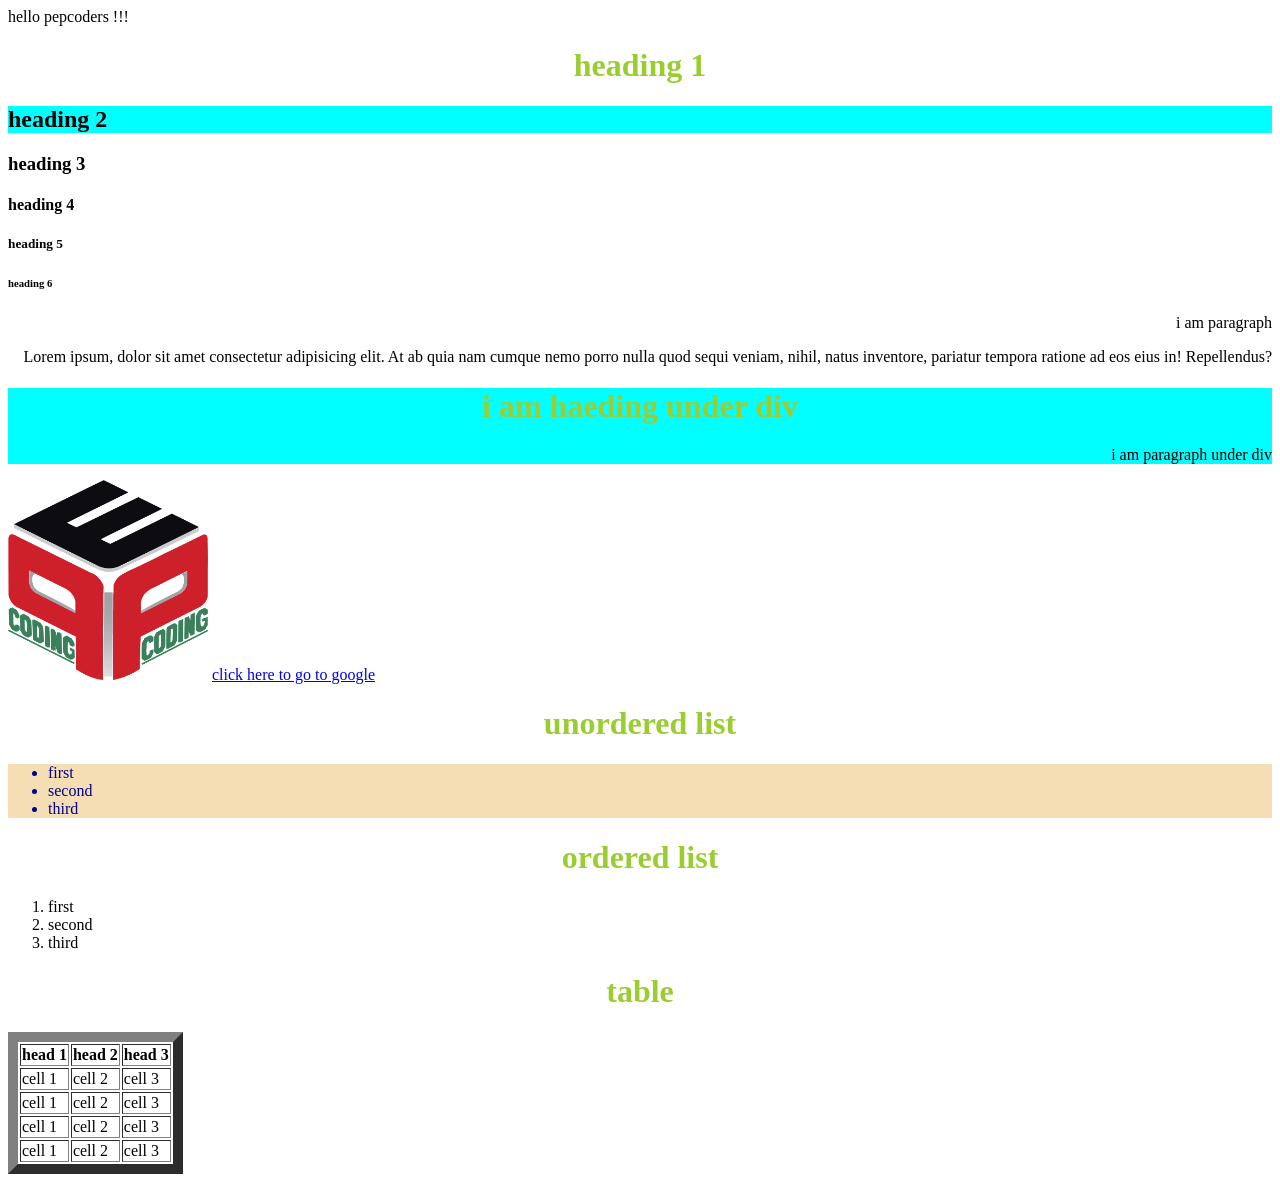
<file: module 1/class 1/index.html>
<!DOCTYPE html>
<html lang="en">
<head>
    <meta charset="UTF-8">
    <meta http-equiv="X-UA-Compatible" content="IE=edge">
    <meta name="viewport" content="width=device-width, initial-scale=1.0">
    <title>Document</title>
    <!-- css styling inside head  -->
    <!-- add style tag  -->
    <style>
        h1{
            color:yellowgreen;
            text-align: center;
        }
        img{
            width: 200px;
            height: 200px;
        }
        ul{
            color: darkblue;
            background-color: wheat;
        }
        h2{
            background-color: aqua;
        }
        div{
            background-color: aqua;
        }
        p{
            font: x-large;
            text-align: right;
        }
    </style>
</head>
<body>
    hello pepcoders !!!



    <!-- headings -->
    <!-- there are six heading tags -->
    <h1>heading 1</h1> 
    <h2>heading 2</h2>
    <h3>heading 3</h3>
    <h4>heading 4</h4>
    <h5>heading 5</h5>
    <h6>heading 6</h6>




    <!-- paragraph -->
    <!-- p tag , press p and enter -->
    <p>i am paragraph</p>
    <p>Lorem ipsum, dolor sit amet consectetur adipisicing elit. At ab quia nam cumque nemo porro nulla quod sequi veniam, nihil, natus inventore, pariatur tempora ratione ad eos eius in! Repellendus?</p>



     
    <!-- div tag -->
    <div>
        <h1>i am haeding under div</h1>
        <p>i am paragraph under div</p>
    </div>
    <!-- in this both heading and paragraph is under a bucket -->



    <!-- image tag -->
    <!-- image tag is self closing -->
    <!-- img and press enter -->
    <img src="./logo2.png" alt="pepcoding logo was here">
    <!-- this tag has two attribute , src and alt -->
    <!-- src tells source  -->
    <!-- alt is altrenative to src if image is not found -->




    <!-- anchor tag -->
    <!-- it lets us put a link to open any website -->
    <!-- a and enter -->
    <a href="https://www.google.co.in/" target="_blank">click here to go to google</a>
    <!-- it has one attribute href -->
    <!-- the link opens in same page , if we want to open the link in new tab we will use other attribute taget="_blank" -->

    <!-- href needs a link , and in betweeen anchor tag we write what to show -->



    <!-- list -->
    <!-- two types of list 1. ordered 2. unordered -->
    <!-- unordered just puts . infront of list items -->
    <!-- ordered list numbers the list items -->
    <h1>unordered list</h1>
    <ul>
        <li>first</li>
        <li>second</li>
        <li>third</li>
    </ul>

    <h1>ordered list</h1>
    <ol>
        <li>first</li>
        <li>second</li>
        <li>third</li>
    </ol>
    


    <!-- br tag -->
    <!-- paragraph ke beech me enter lagane ke liye that is line change karne ke liye -->
    <!-- self closing tag -->
    <!-- <br> tag-->



    <!-- strong tag -->
    <!-- particular text ko bold karna hai to <strong>ke beech me likhna hoga</strong> -->



    <!-- em tag -->
    <!-- particular text ko italic me karne ke liye use hoga  -->
    <!-- text ko <em>ke beech me likhna hai</em>  -->


    <!-- span tag -->
    <!-- kisi text ka color chnage karne liye  that is inline styling ke liye -->
    <!-- <span>ke beech me likhna hoga text</span>  -->
    <!-- isme ek attribute hota hai style="" example style="color=red"  -->



    <!-- tables in html  -->
    <h1>table</h1>
    <table border="10">
        <thead>
            <tr>
                <th>head 1</th>
                <th>head 2</th>
                <th>head 3</th>
            </tr>
        </thead>
        <tbody>
            <tr>
                <td>cell 1</td>
                <td>cell 2</td>
                <td>cell 3</td>
            </tr>
            <tr>
                <td>cell 1</td>
                <td>cell 2</td>
                <td>cell 3</td>
            </tr>
            <tr>
                <td>cell 1</td>
                <td>cell 2</td>
                <td>cell 3</td>
            </tr>
            <tr>
                <td>cell 1</td>
                <td>cell 2</td>
                <td>cell 3</td>
            </tr>
        </tbody>
    </table>




</body>
</html>
</file>
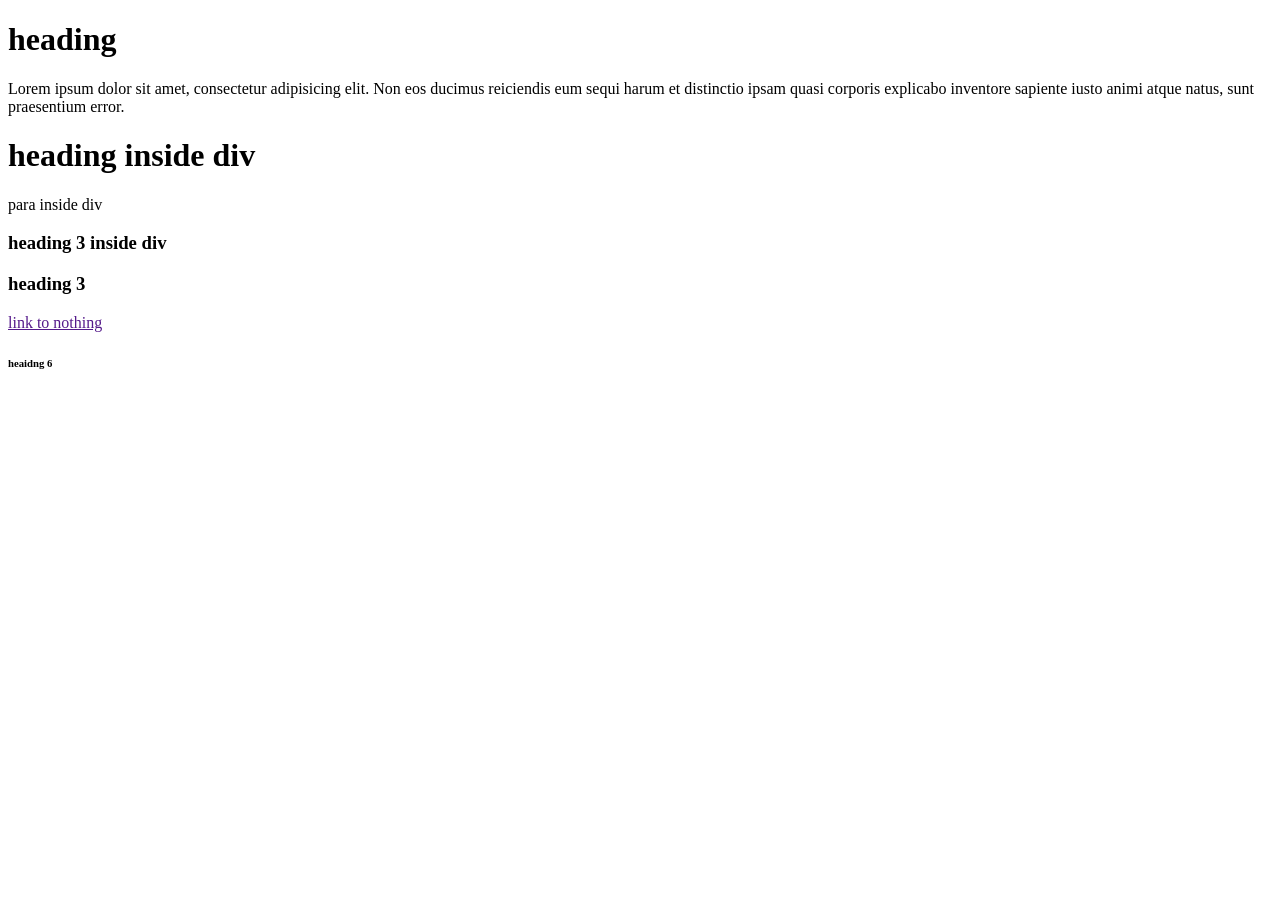
<file: module 1/class 2/selector.html>
<!DOCTYPE html>
<html lang="en">
<head>
    <meta charset="UTF-8">
    <meta http-equiv="X-UA-Compatible" content="IE=edge">
    <meta name="viewport" content="width=device-width, initial-scale=1.0">
    <title>Document</title>
</head>
<body>
    <h1>heading</h1>
    <p>Lorem ipsum dolor sit amet, consectetur adipisicing elit. Non eos ducimus reiciendis eum sequi harum et distinctio ipsam quasi corporis explicabo inventore sapiente iusto animi atque natus, sunt praesentium error.</p>
    <div>
        <h1>heading inside div</h1>
        <p>para inside div</p>
    </div>
    <div>
        <h3>heading 3 inside div</h3>
    </div>
    <h3>heading 3</h3>
    <a href="">link to nothing</a>
    <h6>heaidng 6</h6>
</body>
</html>
</file>
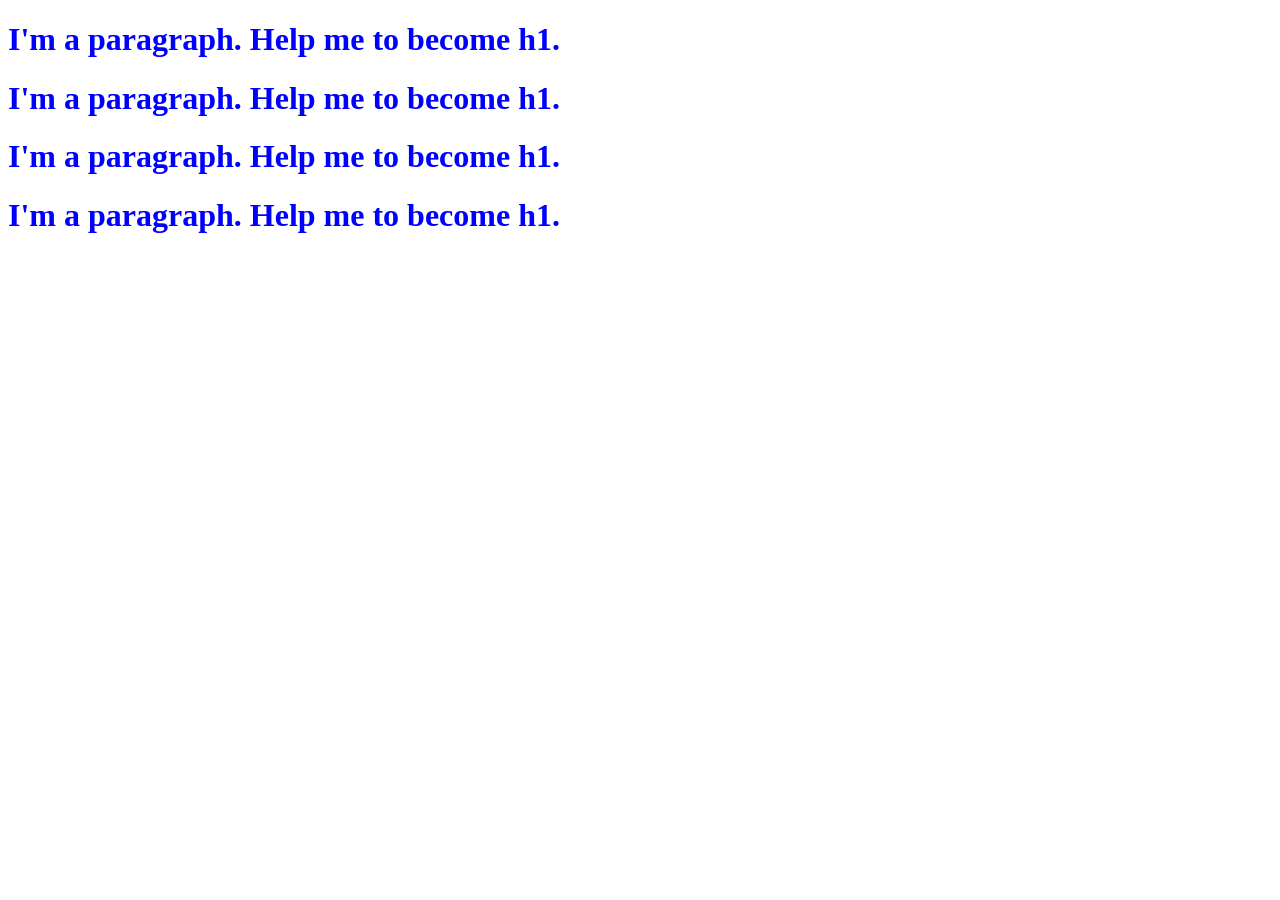
<file: module 1/class 2/css_selector_questions/q1.html>
<!DOCTYPE html>
<html lang="en">

<head>
    <meta charset="UTF-8">
    <meta name="viewport" content="width=device-width, initial-scale=1.0">
    <title>Document</title>

    <style>
        /* css selector */
        /* element selector */
        h1{
            color:blue
        }
    </style>
</head>

<body>
    <!-- add css styles to all h1 tags making it blue   -->
    <h1>I'm a paragraph. Help me to become h1.</h1>
    <h1>I'm a paragraph. Help me to become h1.</h1>
    <h1>I'm a paragraph. Help me to become h1.</h1>
    <h1>I'm a paragraph. Help me to become h1.</h1>
</body>

</html
</file>
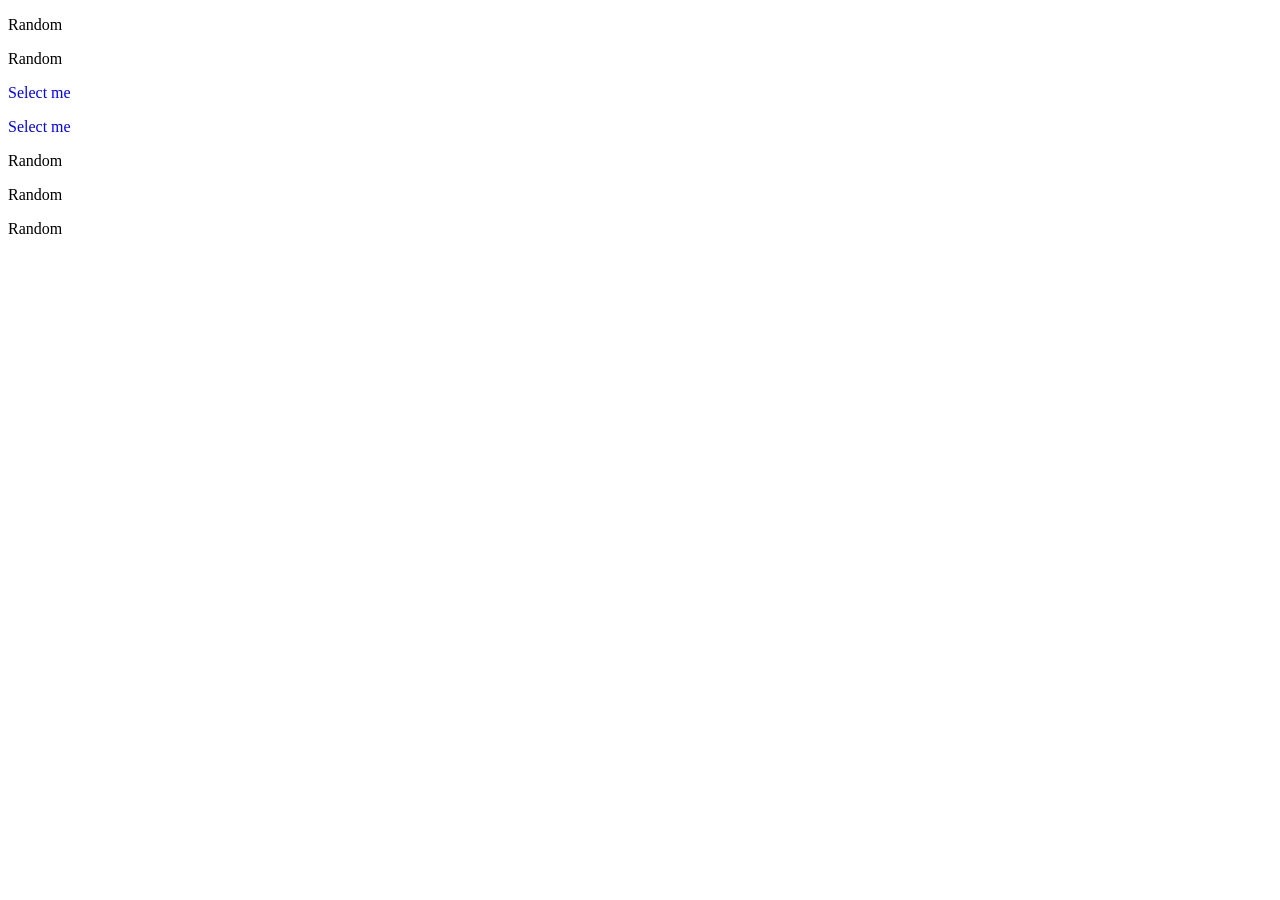
<file: module 1/class 2/css_selector_questions/q10.html>
<!DOCTYPE html>
<html lang="en">

<head>
    <meta charset="UTF-8" />
    <meta name="viewport" content="width=device-width, initial-scale=1.0" />
    <title>Document</title>
    <style>
        #the-one> .c1.c2{
            color: blue;
        }
    </style>
</head>

<body>
    <!-- Select the element with "Select me" and make it blue  -->
    <div class="some-class">
        <div id="the-one">
            <p>Random</p>
            <div>
                <p class="c1 c2">Random</p>
            </div>
            <p class="c1 c2">Select me</p>
            <div class="c1 c2">Select me</div>
        </div>
    </div>
    <div class="some-class">
        <p class="c1">Random</p>
        <p class="c2">Random</p>
        <p class="c1 c2">Random</p>
    </div>
</body>

</html>
</file>
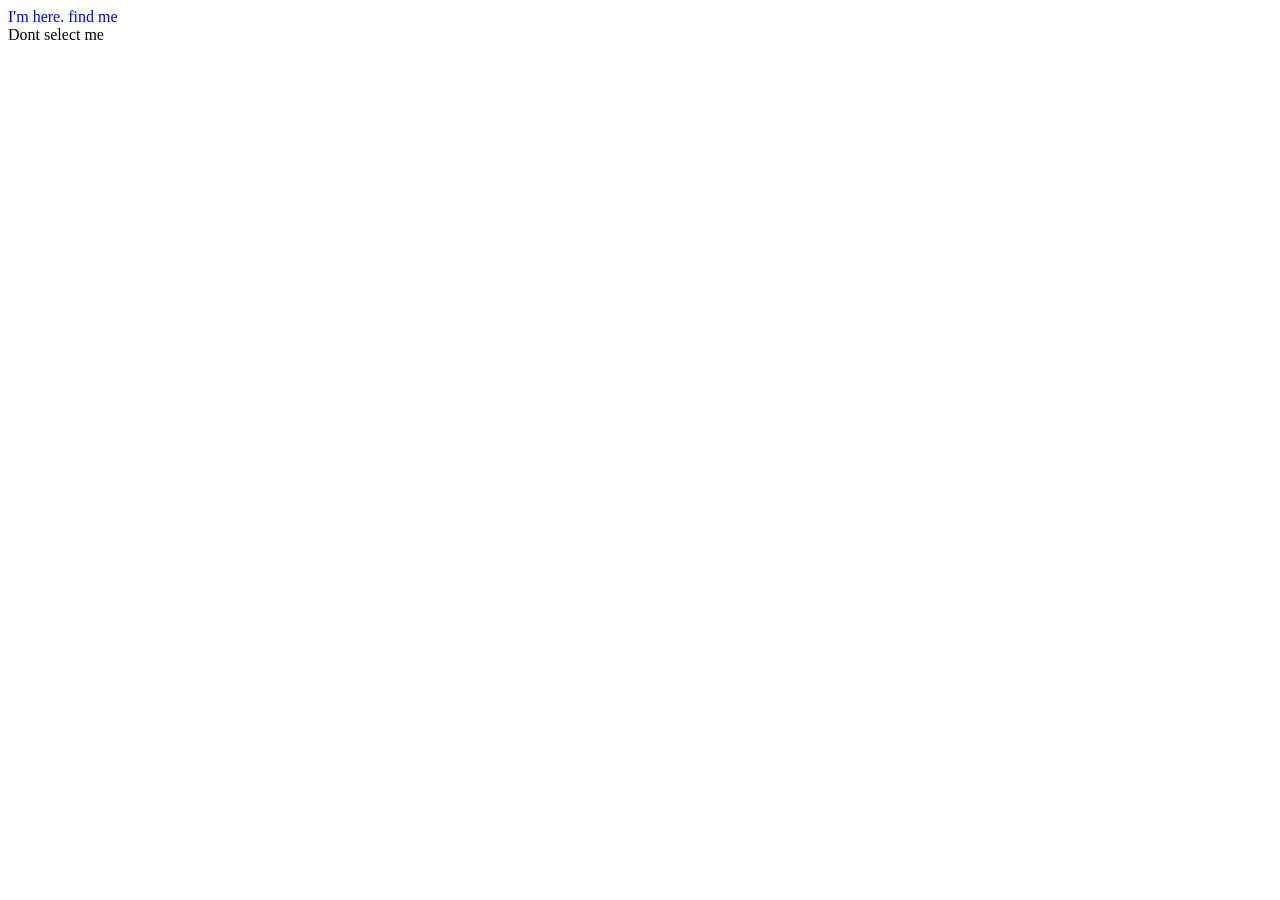
<file: module 1/class 2/css_selector_questions/q11.html>
<!DOCTYPE html>
<html lang="en">

<head>
  <meta charset="UTF-8" />
  <meta name="viewport" content="width=device-width, initial-scale=1.0" />
  <title>Document</title>
  <style>
    /* classes desendent */ 
    .c1 .c2{
        color: blue;
    }

  </style>
</head>

<body>
  <!-- Select "I'm here. find me" and make it blue  -->

  <div class="c1">
    <div>
      <div>
        <span>
          <div class="c2">I'm here. find me</div>
        </span>
      </div>
    </div>

  </div>
    <span>
      <div class="c2">Dont select me</div>
    </span>
</body>

</html>
</file>
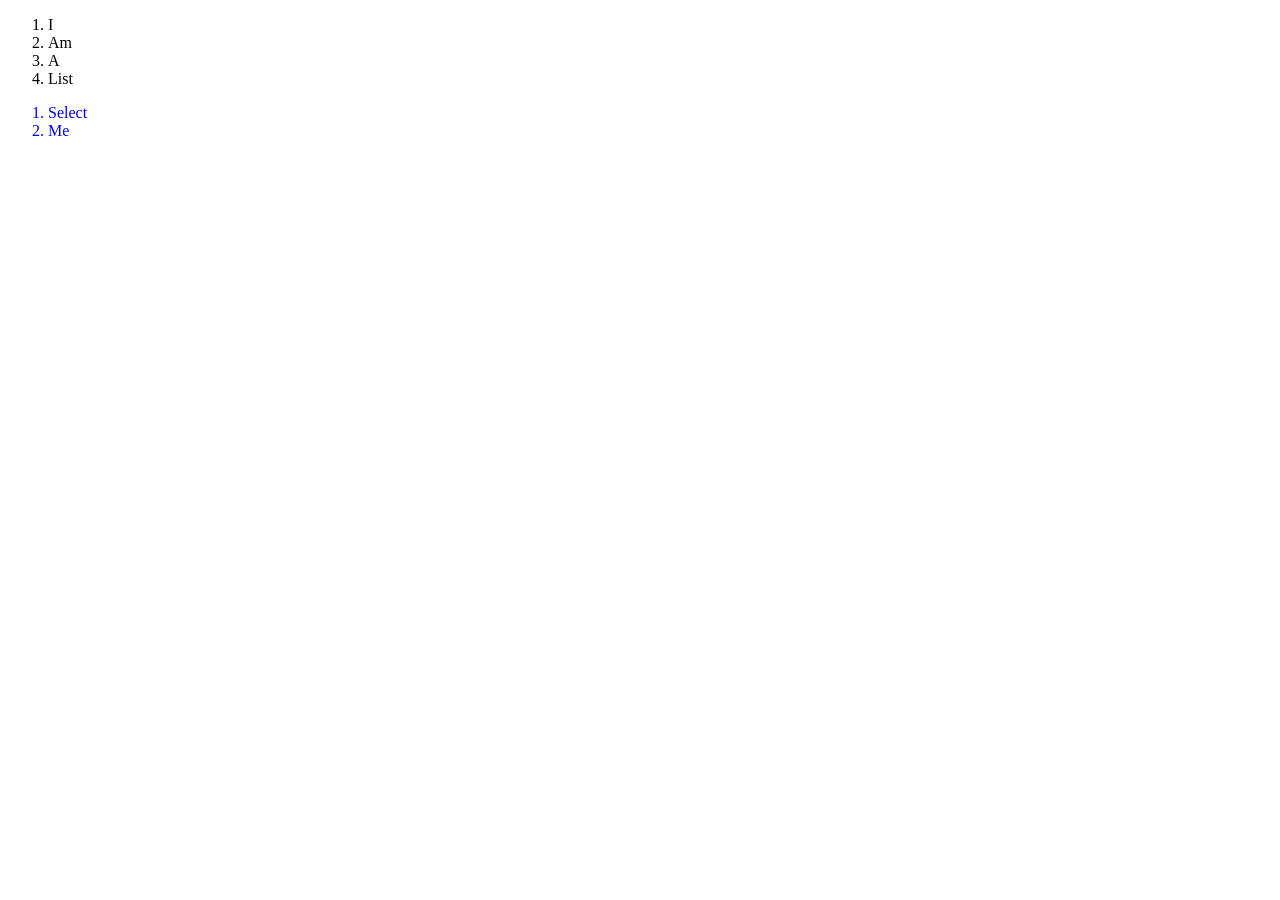
<file: module 1/class 2/css_selector_questions/q2.html>
<!DOCTYPE html>
<html lang="en">

<head>
    <meta charset="UTF-8">
    <meta name="viewport" content="width=device-width, initial-scale=1.0">
    <title>Document</title>
    <style>
        /* descendent selector */
        
        div li{
            color: blue;
        }

        
    </style>
</head>

<body>
    <!-- write css selector to select the select,me list items make them blue -->
    
        <ol>
            <li>I</li>
            <li>Am</li>
            <li>A</li>
            <li>List</li>
        </ol>
    

    <div>
        <ol>
            <li>Select</li>
            <li>Me</li>
        </ol>
    </div>
</body>

</html>
</file>
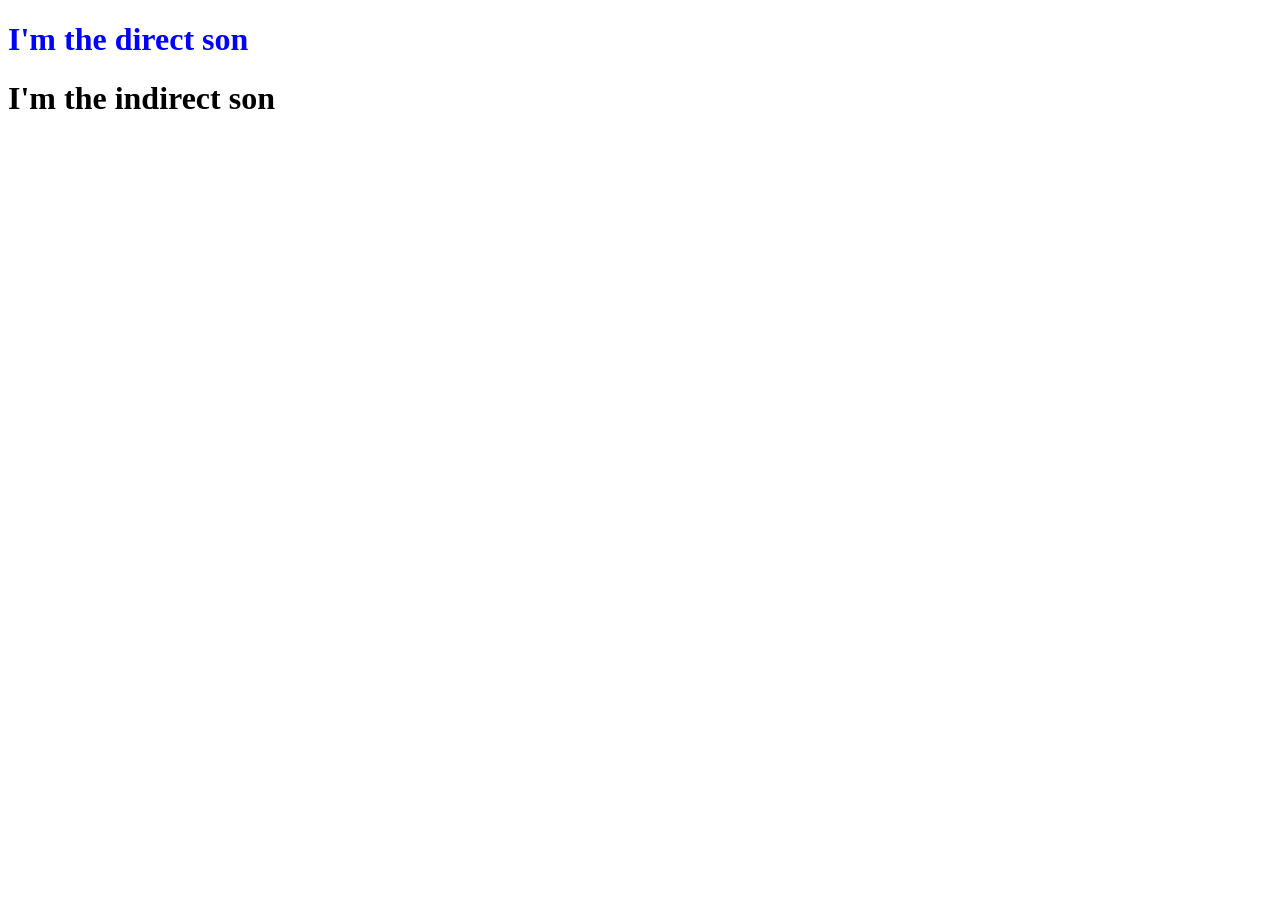
<file: module 1/class 2/css_selector_questions/q3.html>
<!DOCTYPE html>
<html lang="en">

<head>
    <meta charset="UTF-8">
    <meta name="viewport" content="width=device-width, initial-scale=1.0">
    <title>Document</title>
    <style>
        /* children selector */
        
        div>h1 span{
            color: blue;
        }
        
    </style>
</head>

<body>

    <!-- select "I'm the direct son" and make it blue -->

    <div>
        <h1>
            <span>I'm the direct son</span>
        </h1>
    </div>

    <div>
        <span>
            <h1>
                <span>I'm the indirect son</span>
            </h1>
        </span>
    </div>

</body>

</html>
</file>
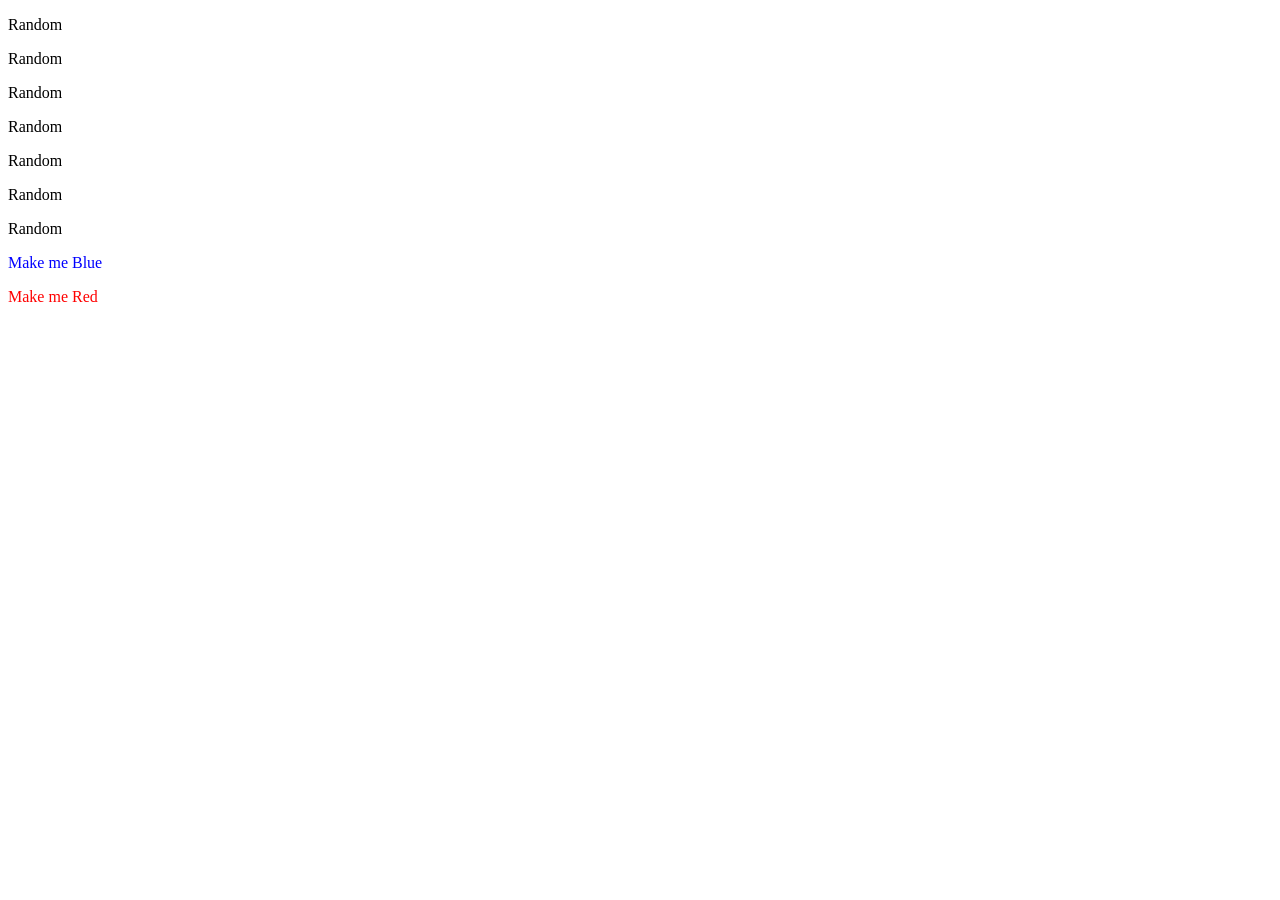
<file: module 1/class 2/css_selector_questions/q4.html>
<!DOCTYPE html>
<html lang="en">

<head>
    <meta charset="UTF-8">
    <meta name="viewport" content="width=device-width, initial-scale=1.0">
    <title>Document</title>
    <style>
        /* class selector */
        .class1{
            color: blue;
        }
        .class2{
            color:red;
        }
    </style>
</head>

<body>
    <!-- Select the make me p tags and make class 1 blue and class 2 red  -->
    <p>Random</p>
    <p>Random</p>
    <p>Random</p>
    <p>Random</p>
    <p>Random</p>
    <p>Random</p>
    <p>Random</p>

    <p class="class1">Make me Blue</p>
    <p class="class2">Make me Red</p>

</body>

</html>
</file>
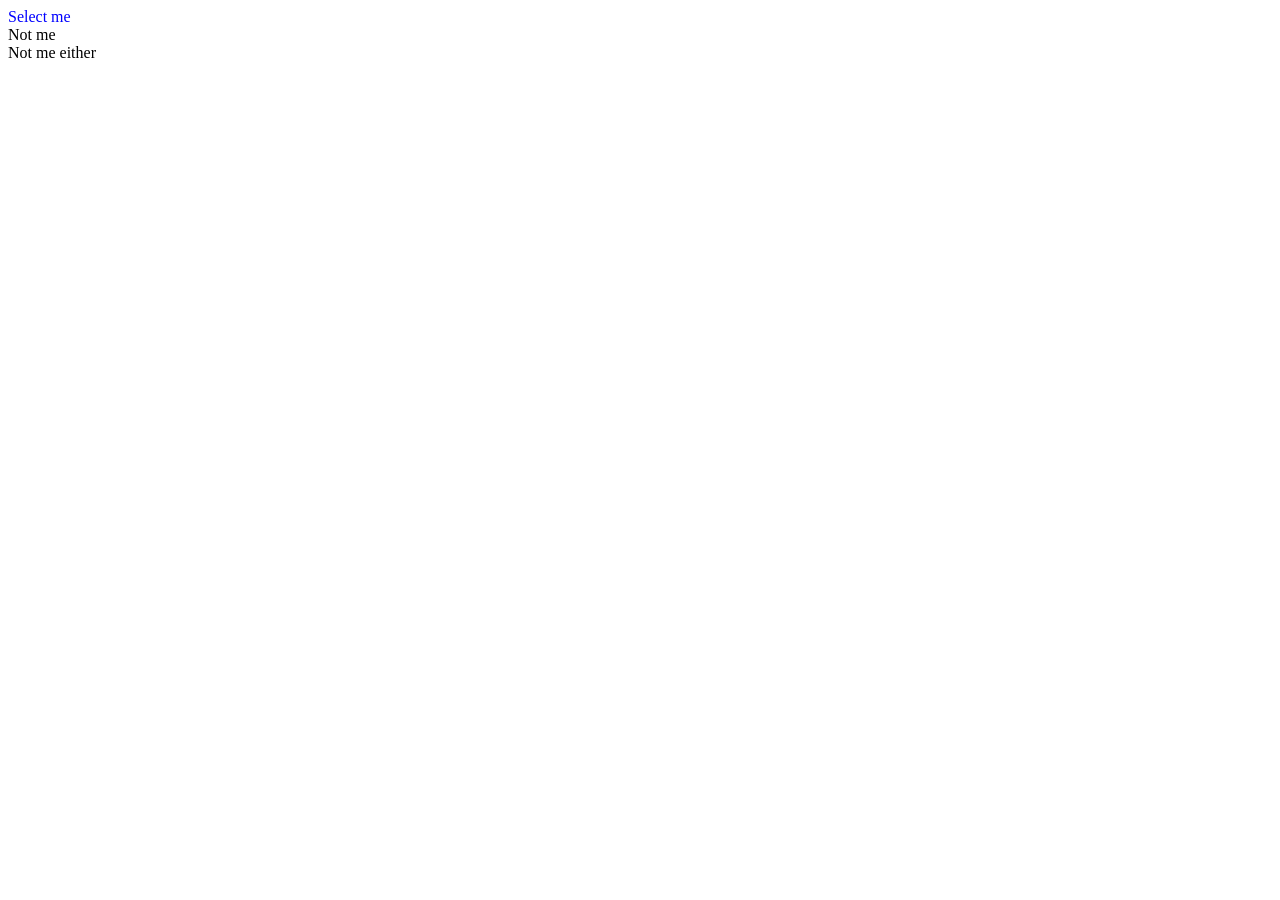
<file: module 1/class 2/css_selector_questions/q5.html>
<!DOCTYPE html>
<html lang="en">

<head>
    <meta charset="UTF-8">
    <meta name="viewport" content="width=device-width, initial-scale=1.0">
    <title>Document</title>
    <style>
        /* multiple class on same elements*/
       .m1.m2{
           color: blue;
       }
       
    </style>
</head>

<body>
    <!-- Select the element with multiple classes(m1 & m2) and make them blue -->
    <div class="m1 m2">
        Select me
    </div>

    <div class="m1">Not me</div>
    <div class="m2">Not me either</div>
</body>

</html>
</file>
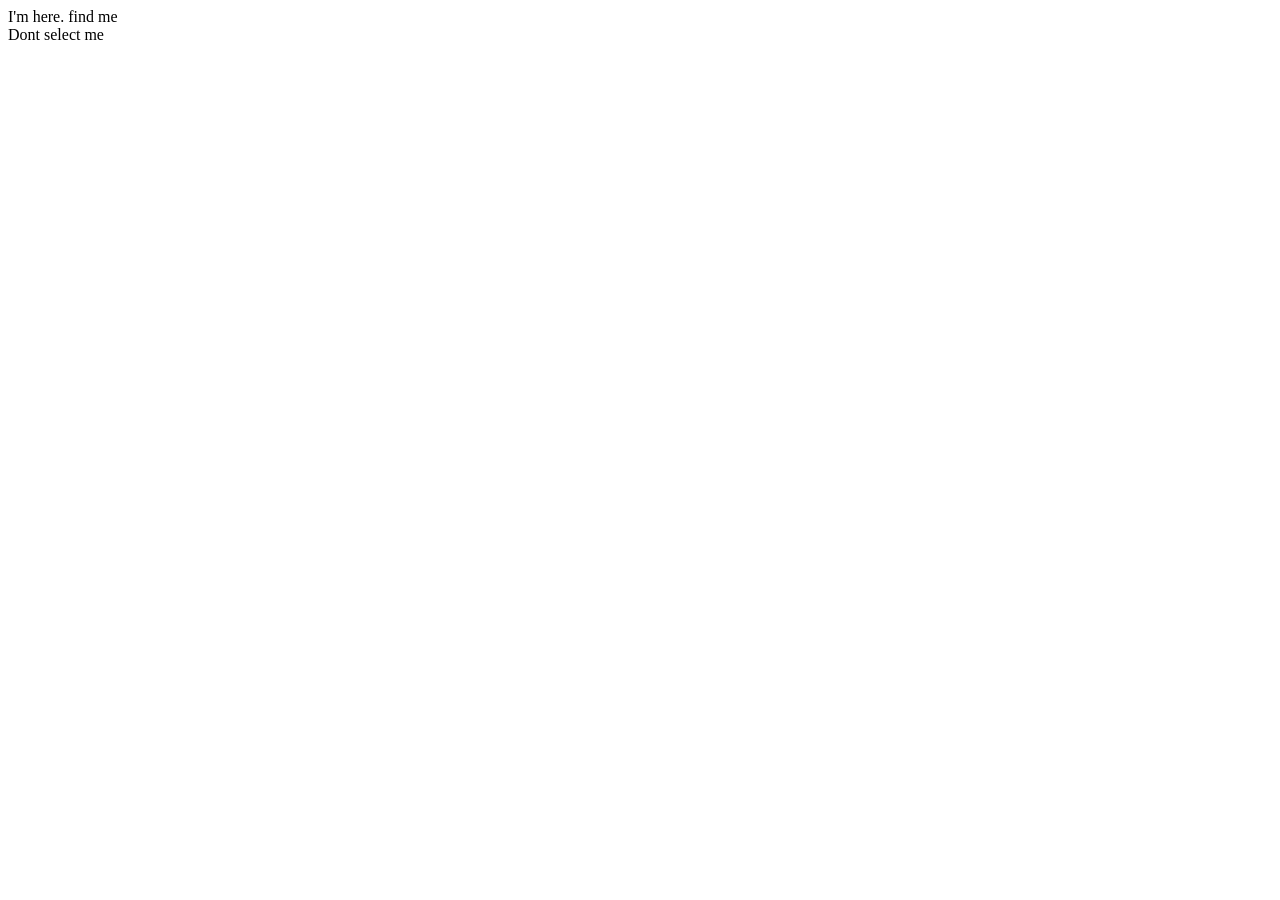
<file: module 1/class 2/css_selector_questions/q6.html>
<!DOCTYPE html>
<html lang="en">

<head>
  <meta charset="UTF-8" />
  <meta name="viewport" content="width=device-width, initial-scale=1.0" />
  <title>Document</title>
  <style>
    /* classes desendent */
    
  </style>
</head>

<body>
  <!-- Select "I'm here. find me" and make it blue  -->

  <div class="c1">
    <div>
      <div>
        <span>
          <div class="c2">I'm here. find me</div>
        </span>
      </div>
    </div>

  </div>
    <span>
      <div class="c1">Dont select me</div>
    </span>
</body>

</html>
</file>
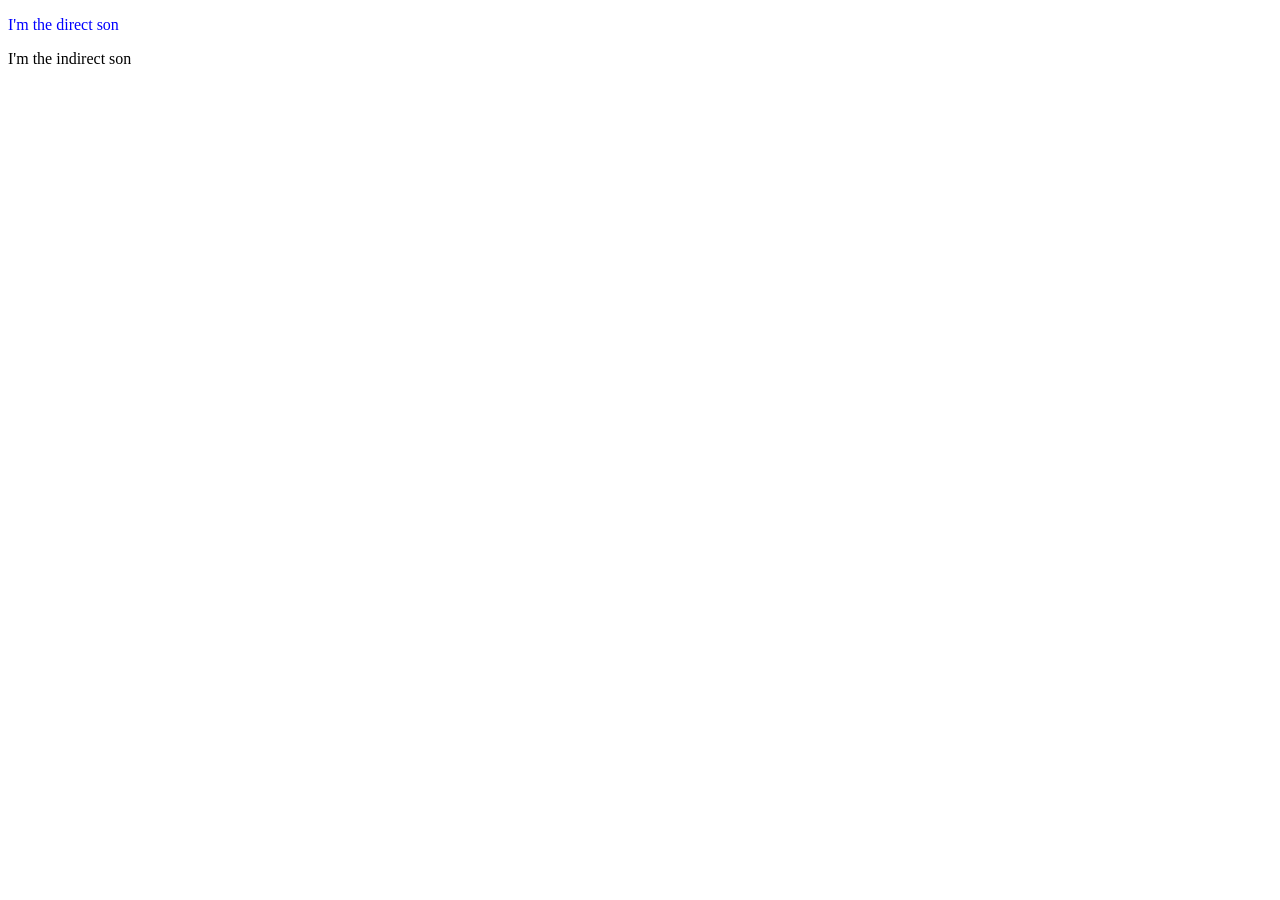
<file: module 1/class 2/css_selector_questions/q7.html>
<!DOCTYPE html>
<html lang="en">

<head>
    <meta charset="UTF-8">
    <meta name="viewport" content="width=device-width, initial-scale=1.0">
    <title>Document</title>
</head>
<style>
    /* class with children combinator */
    .c1>p{
        color: blue;
    }
      
</style>

<body>

    <!-- select "I'm the direct son" and make it blue  -->
    <div class="c1">
        <p>
            I'm the direct son
        </p>
    </div>

    <div class="c1">
        <span>
            <p>I'm the indirect son</p>
        </span>
    </div>

</body>

</html>
</file>
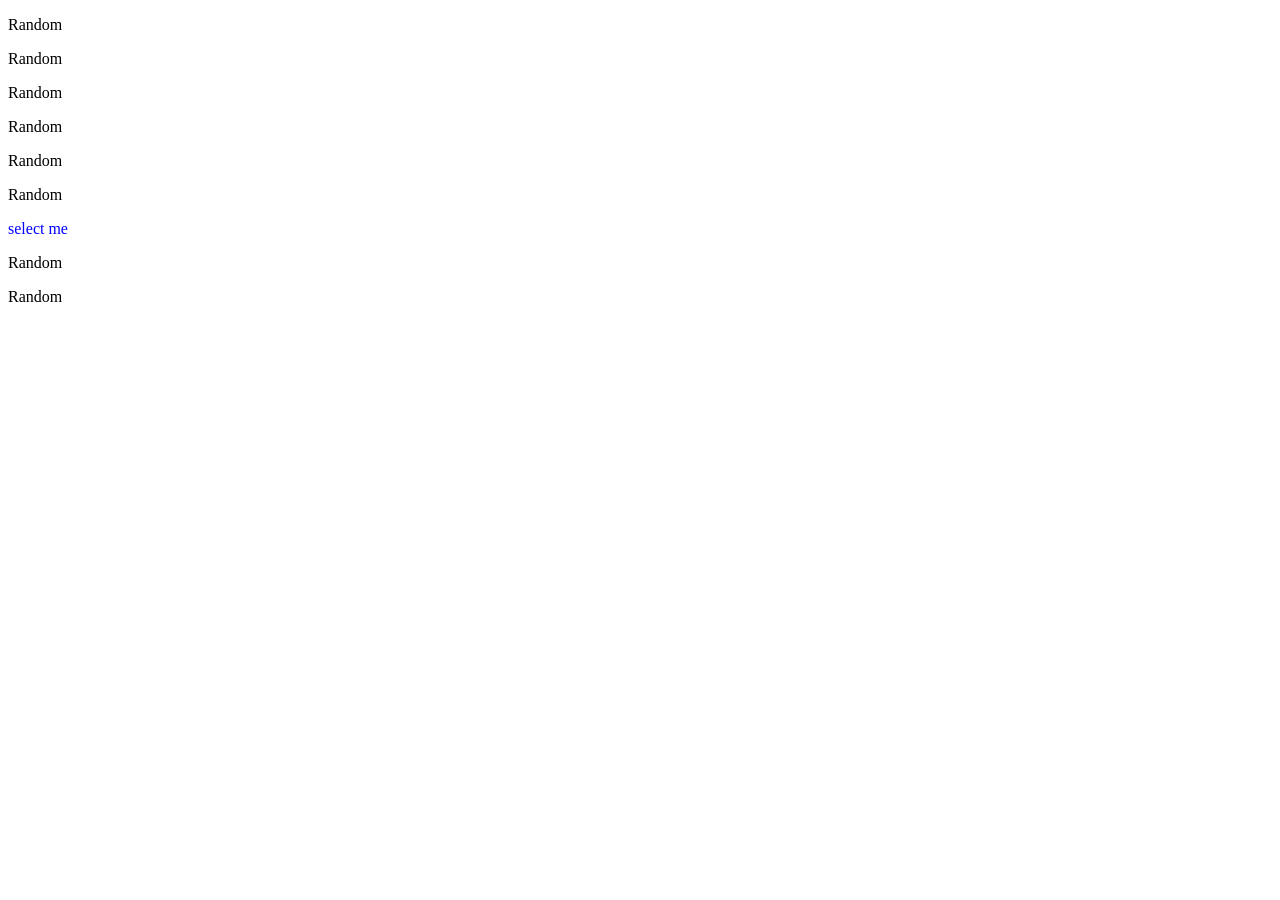
<file: module 1/class 2/css_selector_questions/q8.html>
<!DOCTYPE html>
<html lang="en">

<head>
    <meta charset="UTF-8">
    <meta name="viewport" content="width=device-width, initial-scale=1.0">
    <title>Document</title>
    <!-- id selector -->
    <style>
        #the-one{
            color: blue;
        }
    </style>
</head>


<body>
    <!-- Select s2 with id=the-one and make it blue -->
    <p class="s1">Random</p>
    <p class="s1">Random</p>
    <p class="s1">Random</p>
    <p class="s1">Random</p>
    <p class="s2">Random</p>
    <p class="s2">Random</p>
    <p class="s2" id="the-one">select me</p>
    <p class="s2">Random</p>
    <p class="s2">Random</p>
</body>

</html>
</file>
